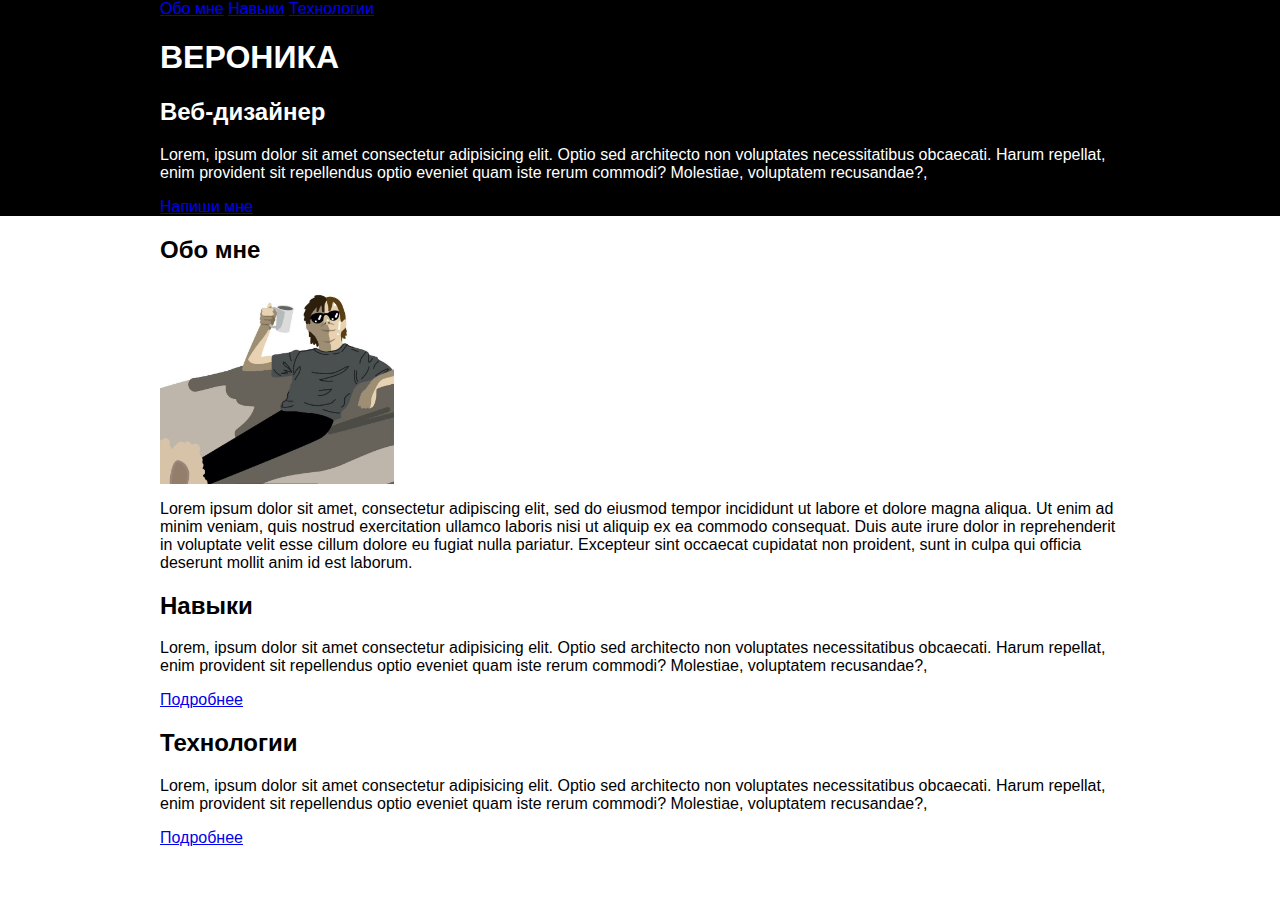
<file: index.html>
<html lang="ru">

<head>
    <meta charset="UTF-8">
    <meta name="viewport" content="width=device-width, initial-s">
    <title> Варнакина В.В </title>
    <link rel="preconnect" href="https://fonts.googleapis.com">
    <link rel="stylesheet" href="style.css">
</head>

<body>
    <header> <!--Шапка сайта-->
        <div class="container">

            <nav>
                <a href="#">Обо мне</a>
                <a href="skills.html">Навыки</a>
                <a href="technology.html">Технологии</a>
            </nav>
            <h1 class="name">Вероника      
            </h1>
            <h2>Веб-дизайнер</h2>
            <p>
                Lorem, ipsum dolor sit amet consectetur adipisicing elit. Optio sed architecto non voluptates necessitatibus obcaecati. Harum repellat, enim provident sit repellendus optio eveniet quam iste rerum commodi? Molestiae, voluptatem recusandae?, 
            </p>
            <a href="autorisation.html">Напиши мне</a>
    
        </div>
    </header>

    <main> <!--Основное содержание сайта-->
        <section id="about">
            <div class="container">

                <h2>Обо мне</h2>
                <img src="images/11.jpg" alt="персонаж" height="200px">
                <p>
                    Lorem ipsum dolor sit amet, consectetur adipiscing elit, sed do eiusmod tempor incididunt ut labore et dolore magna aliqua. Ut enim ad minim veniam, quis nostrud exercitation ullamco laboris nisi ut aliquip ex ea commodo consequat. Duis aute irure dolor in reprehenderit in voluptate velit esse cillum dolore eu fugiat nulla pariatur. Excepteur sint occaecat cupidatat non proident, sunt in culpa qui officia deserunt mollit anim id est laborum.
                </p>
            </div>
             </section>

            
        <section id="skills"> <!--Секция с навыками-->
            <div class="container">

                <h2>Навыки</h2>
                <p>
                    Lorem, ipsum dolor sit amet consectetur adipisicing elit. Optio sed architecto non voluptates necessitatibus obcaecati. Harum repellat, enim provident sit repellendus optio eveniet quam iste rerum commodi? Molestiae, voluptatem recusandae?, 
                </p>
                <a href="skills.html">Подробнее</a>
            </div>

        </section>



        <section id="technology"> 
            <div class="container">
                <h2>Технологии</h2>
                    <p>
                        Lorem, ipsum dolor sit amet consectetur adipisicing elit. Optio sed architecto non voluptates necessitatibus obcaecati. Harum repellat, enim provident sit repellendus optio eveniet quam iste rerum commodi? Molestiae, voluptatem recusandae?, 
                    </p>
                    <a href="technology.html">Подробнее</a>
            </div>
            


        </section>

    </main> <!--Основное содержание-->

 
        </tr>
    </div>

</div>

<footer> <!--Футер-->



</footer>
</body>
</file>
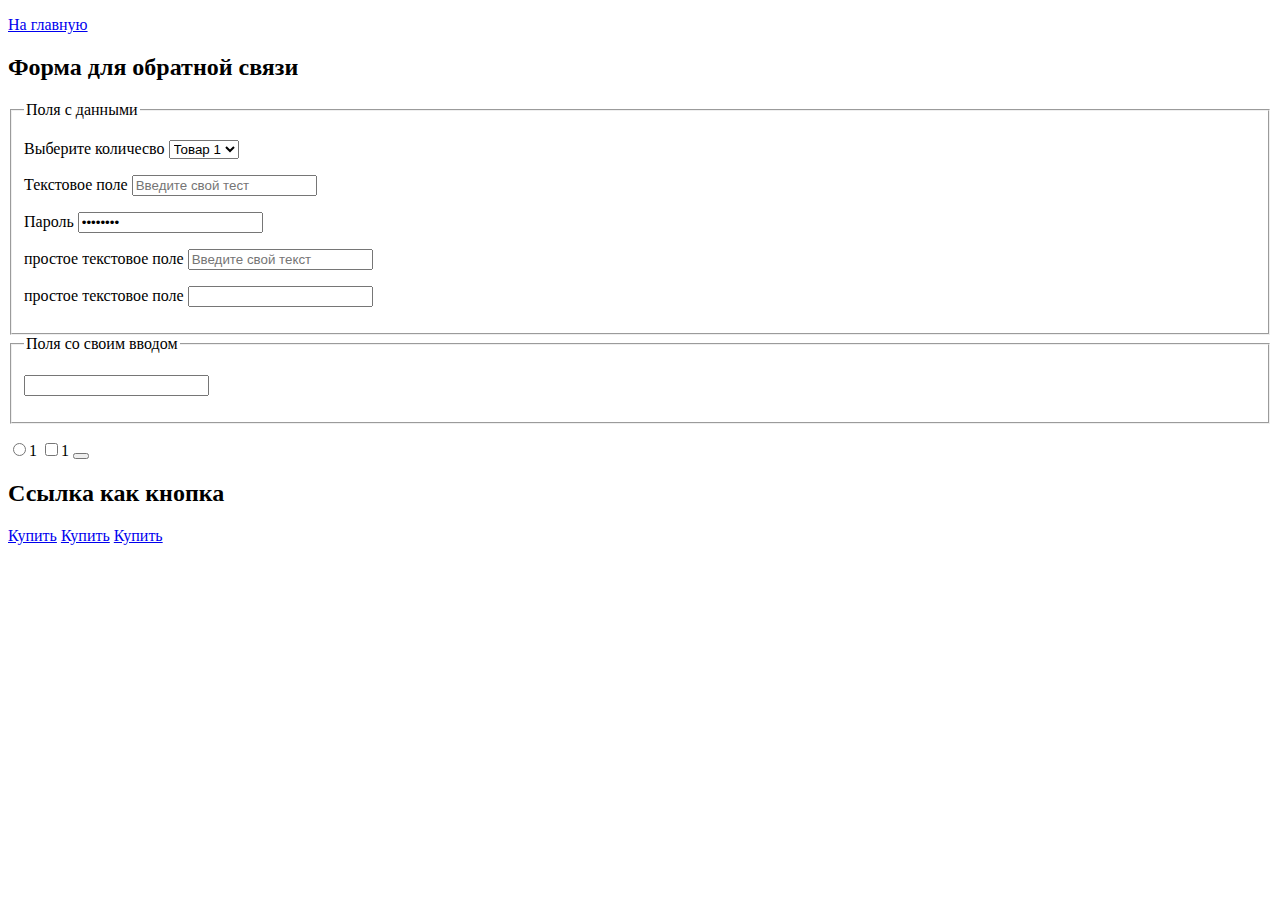
<file: autorisation.html>
<!DOCTYPE html>
<html lang="ru">
<head>
    <meta charset="UTF-8">
    <meta name="vieport" content="width=device-width, initial-scale=1.0">
    <title>Document</title>
    <link rel="stylesheet" href="styles.css">
</head>
<header> <!--Шапка сайта-->


    <p>
        <a href="index.html">На главную</a>
    </p>

</header>

<body>
    <h2>Форма для обратной связи</h2>
    <form action="https://httbin.org/post" method="post">
        <fieldset>
            <p>
                <label> Выберите количесво
                    <select name="quantity"> <!--выбор из списка-->
                        <option value="1">Товар 1</option> <!--Элемент списка-->
                        <option value="2">Товар 2</option>
                        <option value="3">Товар 3</option>
                        <option value="4">Товар 4</option>
                    </select>
                </label>


            </p>
            <legend>Поля с данными</legend>
            <p>
                <label>
                    Текстовое поле
                    <input id="text" name="text-field" placeholder="Введите свой тест" required>
                </label>
            </p>
            <p>
                <label >
                    Пароль
                    <input type="password" name="password" value="password"required>
                </label>
            </p>
            <p>
                <label>простое текстовое поле
                    <input type="text" name="text-field" placeholder="Введите свой текст" required>
                </label>
            </p>
            <p>
                <label>простое текстовое поле
                    <input type="text" name="text_1">
                </label>    
        </fieldset>
        <fieldset>
            <legend>Поля со своим вводом</legend>
            <p>
                <label for="Ваш адрем электронной почты">
                    <input type="email" name="email">
                </label>
            </p>



        </fieldset>
    </p>
    <label><input type="radio" name="radio">1</label>
    <label><input type="checkbox" name="checkbox">1</label>
    <input type="hidden" name="tracher" value="Привет">
    <button ></button>


    </form>
    
    <h2>Ссылка как кнопка</h2>
     <a href="#" class="button">Купить</a>
     <a href="#" class="button">Купить</a>
     <a href="#" class="button">Купить</a>

    
    

</body>
</file>
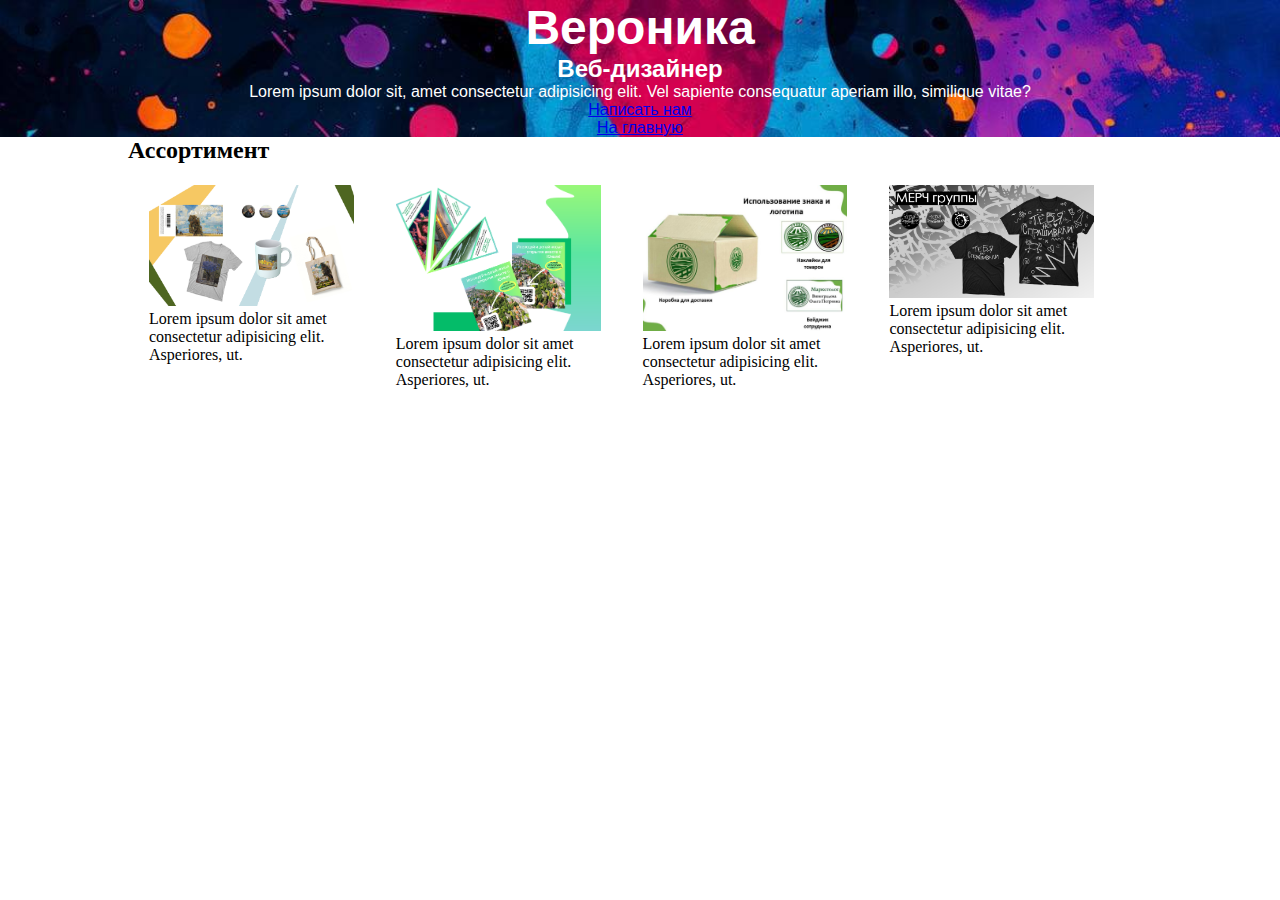
<file: skills.html>
<!DOCTYPE html>
<html lang="en">
<head>
    <meta charset="UTF-8">
    <meta name="viewport" content="width=device-width, initial-scale=1.0">
    <title>Document</title>
    <link rel="stylesheet" href="styless.css">
</head>
<body>
    <header> <!--шапка сайта-->
        <div class="container">
            <div class="content">
                
                
            </div>
        </div>


    </header>
    <main>
        
        <section id="About">
            <div class="container">
                <h1>Вероника</h1>
                <h2>Веб-дизайнер</h2>
                <p>Lorem ipsum dolor sit, amet consectetur adipisicing elit. Vel sapiente consequatur aperiam illo, similique vitae?</p>
                <a href="autorisation.html">Написать нам</a>
                <p>
                    <a href="index.html">На главную</a>
                </p>
        
            </div>
        </section>

        <section id="goods">
            <div class="container">
                <h2>Ассортимент</h2>
                <div class="cards">

                    <div class="card">
                        <img src="images/1.png" alt="card" >
                        <p>Lorem ipsum dolor sit amet consectetur adipisicing elit. Asperiores, ut. </p>
                    </div>
                    <div class="card">
                        <img src="images/555.png" alt="card" >
                        <p>Lorem ipsum dolor sit amet consectetur adipisicing elit. Asperiores, ut. </p>
                    </div>


                    <div class="card">
                        <img src="images/2.jpg" alt="card" >
                        <p>Lorem ipsum dolor sit amet consectetur adipisicing elit. Asperiores, ut. </p>
                    </div>

                    <div class="card">
                        <img src="images/3.png" alt="card" >
                        <p>Lorem ipsum dolor sit amet consectetur adipisicing elit. Asperiores, ut. </p>
                    <div class="card">
                       
                </div>
            </div>
        </section>
    </main>

</body>
</html>
</file>
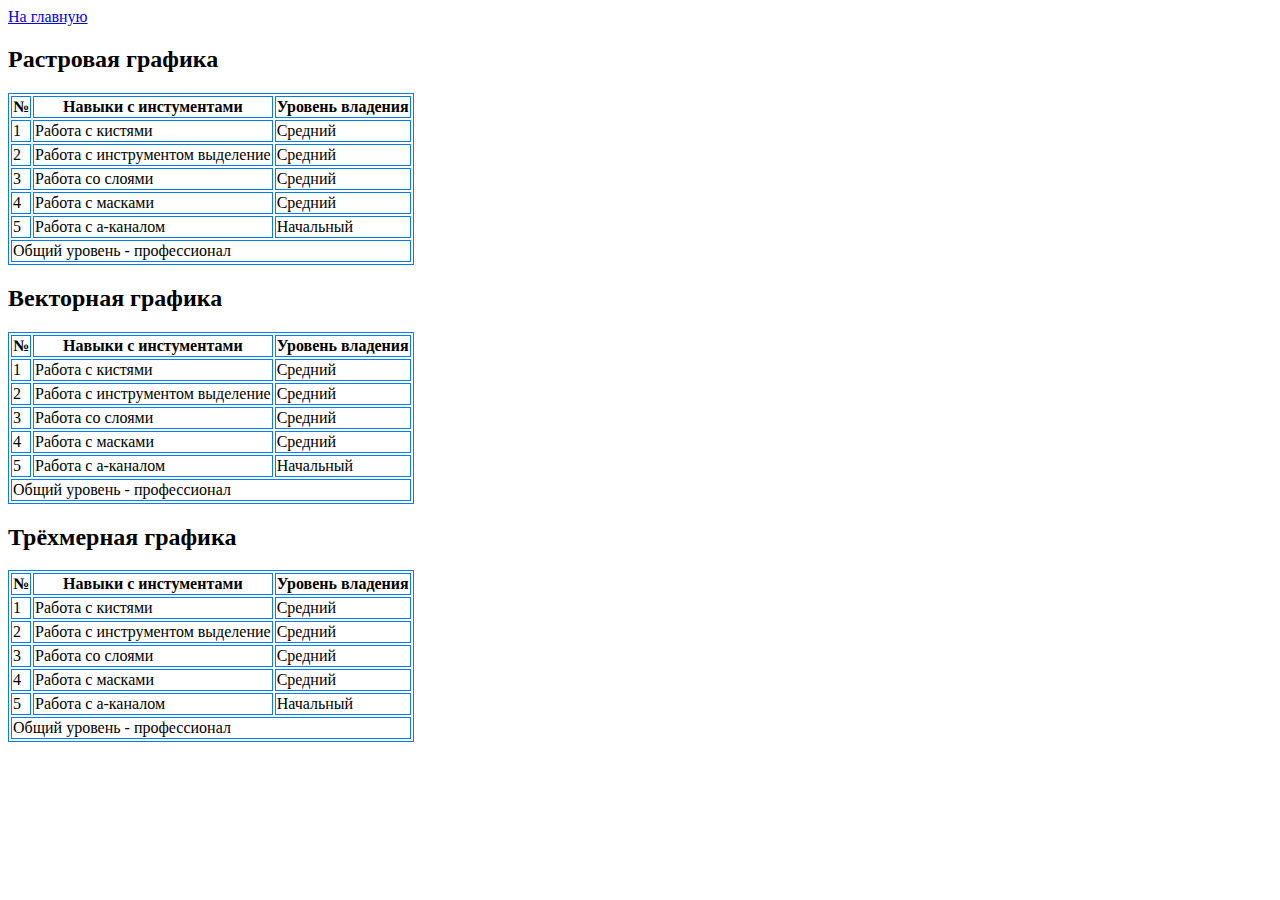
<file: technology.html>
<html lang="ru">

<head>
    <meta charset="UTF-8">
    <meta name="viewport" content="width=device-width, initial-s" ><title> Варнакина В.В </title>
</head>

    <style>
        .border {
            border: 1px solid rgb(0, 125, 250);
        }
    </style>

    <header> <!--Шапка сайта-->


        <p>
            <a href="index.html">На главную</a>
        </p>

    </header>

    <main>

        <section id="about">
            <h2>Растровая графика</h2>
            <table class="border">
                <tr>
                    <th class="border">№</th>
                    <th class="border">Навыки с инстументами</th>
                    <th class="border">Уровень владения</th>
                </tr>
                <tr>
                    <td class="border">1</td>
                    <td class="border">Работа с кистями</td>
                    <td class="border">Средний</td>
                </tr>
                <tr>
                    <td class="border">2</td>
                    <td class="border">Работа с инструментом выделение</td>
                    <td class="border">Средний</td>
                </tr>
                <tr>
                    <td class="border">3</td>
                    <td class="border">Работа со слоями</td>
                    <td class="border">Средний</td>
                </tr>
                <tr>
                    <td class="border">4</td>
                    <td class="border">Работа с масками</td>
                    <td class="border">Средний</td>
                </tr>
                <tr>
                    <td class="border">5</td>
                    <td class="border">Работа с а-каналом</td>
                    <td class="border">Начальный</td>
                </tr>
                <tr>
                    <td class="border" colspan="3">Общий уровень - профессионал</td> 
                </tr>
                
            </table>
      
        </section>

        <style>
            .border {
                border: 1px solid rgb(0, 125, 250);
            }
        </style>
    
        <section id="skills"> <!--Секция с навыками-->
            <h2 class="st0">Векторная графика</h2>
           
                <table class="border">
                    <tr>
                        <th class="border">№</th>
                        <th class="border">Навыки с инстументами</th>
                        <th class="border">Уровень владения</th>
                    </tr>
                    <tr>
                        <td class="border">1</td>
                        <td class="border">Работа с кистями</td>
                        <td class="border">Средний</td>
                    </tr>
                    <tr>
                        <td class="border">2</td>
                        <td class="border">Работа с инструментом выделение</td>
                        <td class="border">Средний</td>
                    </tr>
                    <tr>
                        <td class="border">3</td>
                        <td class="border">Работа со слоями</td>
                        <td class="border">Средний</td>
                    </tr>
                    <tr>
                        <td class="border">4</td>
                        <td class="border">Работа с масками</td>
                        <td class="border">Средний</td>
                    </tr>
                    <tr>
                        <td class="border">5</td>
                        <td class="border">Работа с а-каналом</td>
                        <td class="border">Начальный</td>
                    </tr>
                    <tr>
                        <td class="border" colspan="3">Общий уровень - профессионал</td> 
                    </tr>
                    
                </table>
          
            </section>

               
          
    
    
        </section>
    
        <section id="technology">
            <h2>Трёхмерная графика</h2>
            <table class="border">
                <tr>
                    <th class="border">№</th>
                    <th class="border">Навыки с инстументами</th>
                    <th class="border">Уровень владения</th>
                </tr>
                <tr>
                    <td class="border">1</td>
                    <td class="border">Работа с кистями</td>
                    <td class="border">Средний</td>
                </tr>
                <tr>
                    <td class="border">2</td>
                    <td class="border">Работа с инструментом выделение</td>
                    <td class="border">Средний</td>
                </tr>
                <tr>
                    <td class="border">3</td>
                    <td class="border">Работа со слоями</td>
                    <td class="border">Средний</td>
                </tr>
                <tr>
                    <td class="border">4</td>
                    <td class="border">Работа с масками</td>
                    <td class="border">Средний</td>
                </tr>
                <tr>
                    <td class="border">5</td>
                    <td class="border">Работа с а-каналом</td>
                    <td class="border">Начальный</td>
                </tr>
                <tr>
                    <td class="border" colspan="3">Общий уровень - профессионал</td> 
                </tr>
                
            </table>
            
        </section>
    </main>
</file>
<file: style.css>
body{
    margin: 0;
    font-family: "Roboto", sans-serif;
}

header{
    background-image: url(images/);
    background-size: cover;
    color: white;
    background-color: black; 
}

.name{
    text-transform: uppercase;
}

.container{
    max-width: 75%;
    margin: 0 auto;
}
</file>
<file: styles.css>
a.button:hover{
    background-color:red;
    box-shadow: 0 2px 4px black;
}
a.button:visited{
    background-color: rgb(255, 230, 0);
}
</file>
<file: styless.css>
*{
    margin: 0; /*Убирает отступы по умолчанию*/
}

.container{
    max-width: 80%; /*максимальная ширина от предпросмотра*/
    margin: 0 auto; /*Автоматический размер отступов слева и справа*/
   
}

.content{
    display: flex;
    justify-content: space-between;
    font-size: 1rem;
    position: absolute;
    width: 80%;
}
.content a{
    text-decoration: none;
    color: white;
    font-size: 1rem;


}

#About{
    background-image: url(images/55.jpg);
    background-size: cover;
    background-repeat: no-repeat;
    text-align: center;
    font-family: sans-serif;
    font-size: 1rem;
    color: white;
    padding-inline-start: 120px 20px 40px 20px;
}
h1{
    font-size: 3rem;
}

.card img{
    max-width: 100%;
}

.card{
    max-width: 20%;
    border: 1px solid rgb(255, 255, 255);
    padding: 10px;
    margin: 10px;
}

.cards{
    display: flex;
    flex-wrap: wrap;
}
</file>
